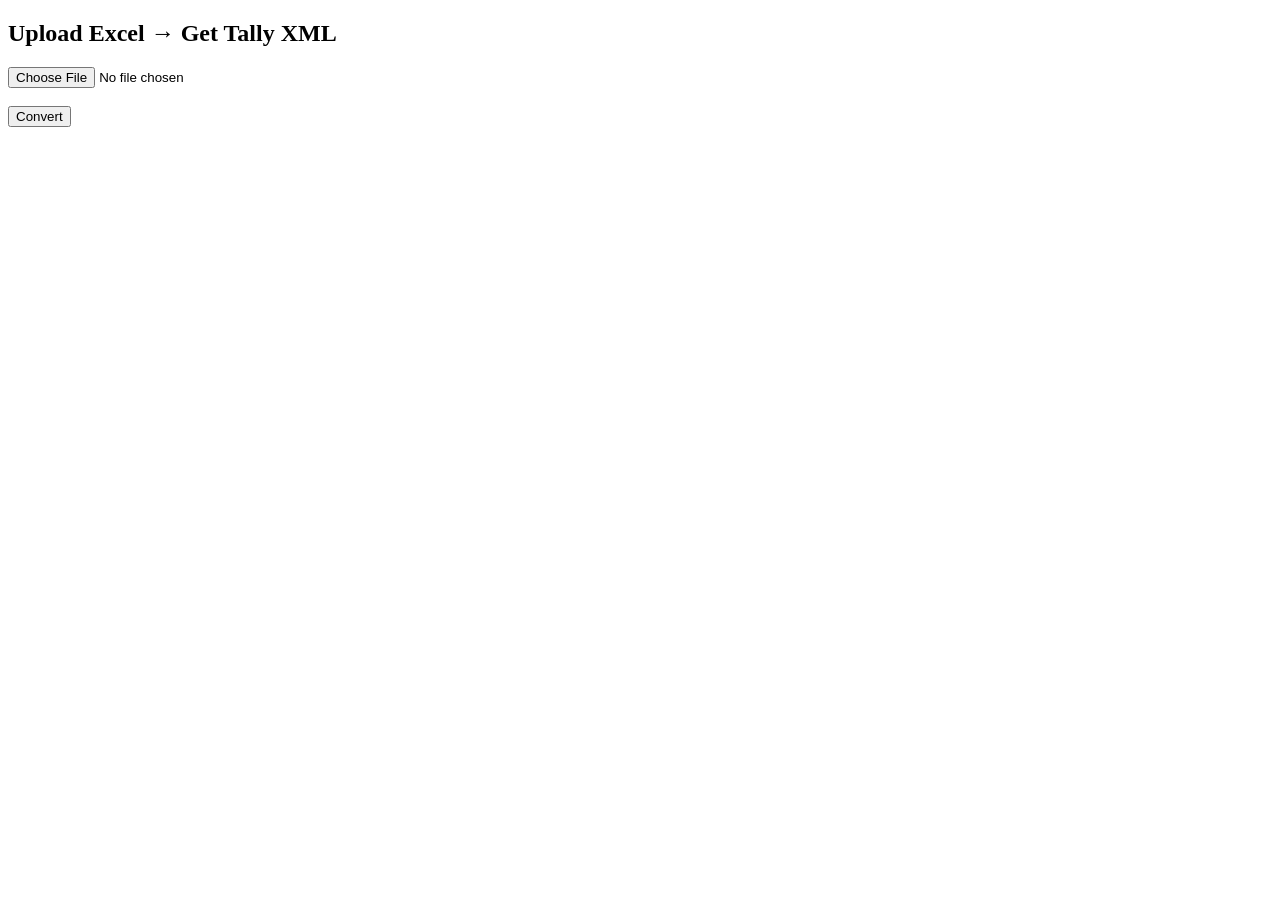
<file: backend/templates/index.html>
<!DOCTYPE html>
<html>
<head>
    <title>Tally Automation</title>
</head>
<body>
    <h2>Upload Excel → Get Tally XML</h2>

    <form method="POST" enctype="multipart/form-data">
        <input type="file" name="file" required>
        <br><br>
        <button type="submit">Convert</button>
    </form>
</body>
</html>
</file>
